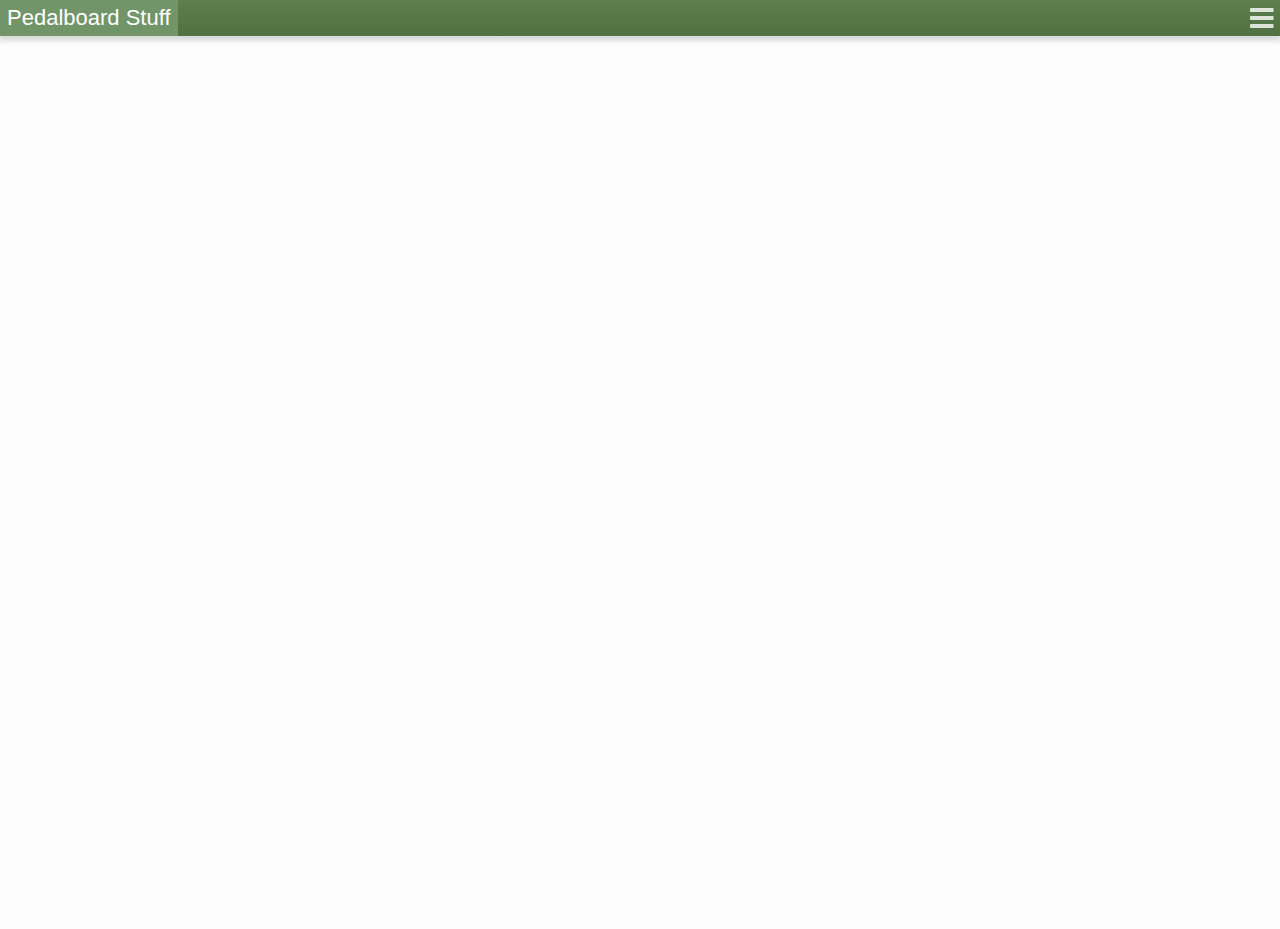
<file: PedalBoard.html>
<html>
<head>
  <meta http-equiv="content-type" content="text/html; charset=UTF-8">
  <title>Jake's Pedalboard</title>
  <link rel="stylesheet" type="text/css" href="style/PedalBoard.css"/>
  <link rel="stylesheet" type="text/css" href="style/jquery-ui.min.css"/>
  <link rel="stylesheet" tyle="text/css" href="style/font-awesome.min.css">
  <script src="scripts/lib/require.js"></script>
  <script>
      require([ "scripts/requireConfig" ], function() { 
          require(["setupPedalboardPage"]); 
      });
  </script>
</head>
<body>

<header class="fixed shadowed">
  <a id="site-title" href="#">Pedalboard Stuff</a>
	<div id="add-new-board-box" class="float-right">
  		 <i class="fa fa-bars menu-icon" id="page-main-menu"></i>
	</div>
</header>

<div id="content-container"></div>

</body>
</html>
</file>
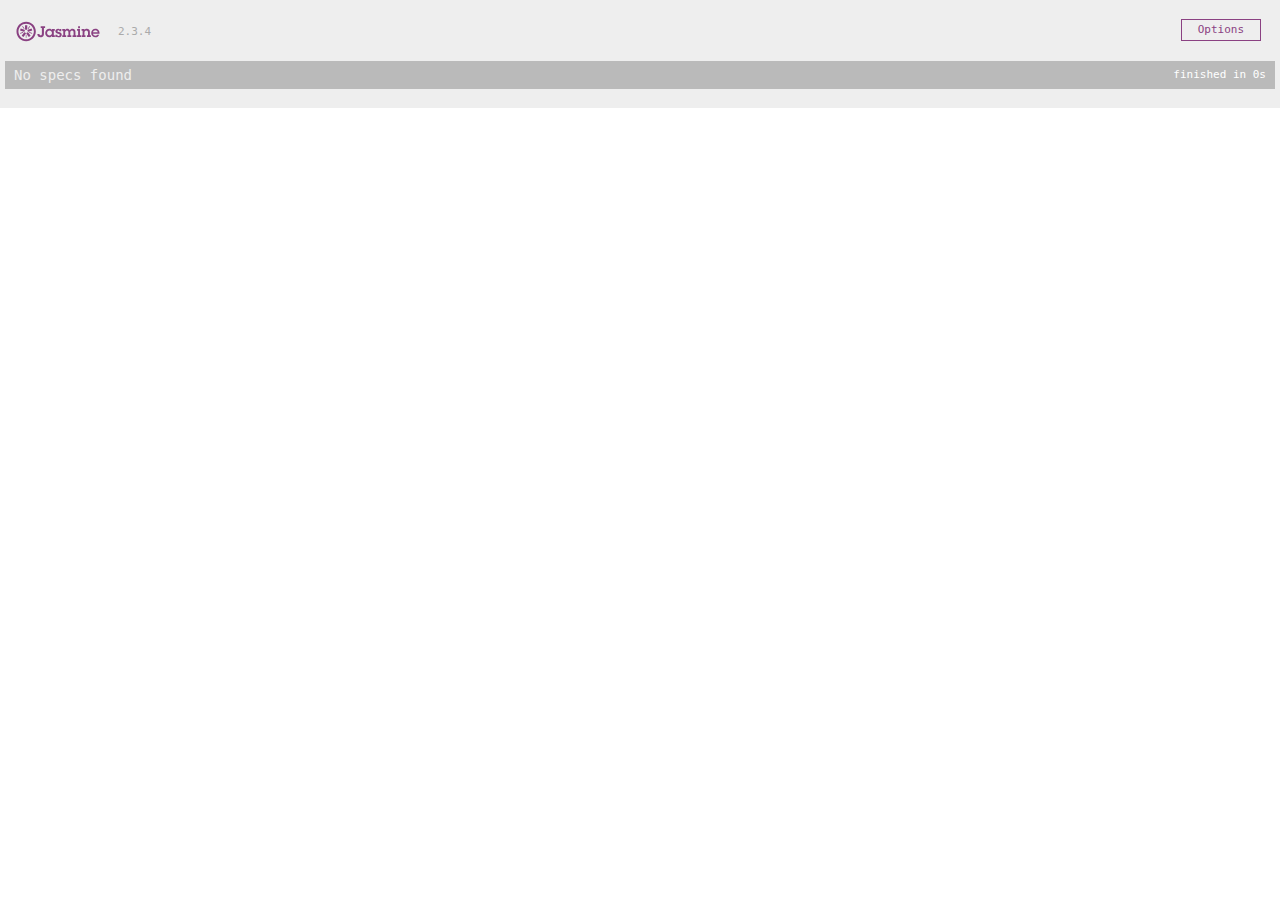
<file: tests.html>
<!DOCTYPE html>
<html>
<head>
  <meta charset="utf-8">
  <title>Pedalboard Test Runner</title>
  <link rel="icon" type="image/png" href="images/logo.ico" />
  
  <link rel="stylesheet" href="style/tests/jasmine.css">

	<!-- Making jasmine work with require js isn't worth the time to get the almost 0 return. -->
  <script src="tests/jasmine/jasmine.js"></script>
  <script src="tests/jasmine/jasmine-html.js"></script>
  <script src="tests/jasmine/boot.js"></script>
  
	<!-- Import require to use for the tests -->
  <script src="scripts/lib/require.js"></script>
		
  <script>
	    require([ "scripts/requireConfig" ], function () {
			/* Load all of the tests as if they were dependencies */
			require([ 
					/* core tests */
					"../tests/core/helperMethodTests",
					"../tests/core/stringReplacerTests",
					"../tests/core/asyncTests",
					
					/* data tests */
					"../tests/data/pedalBoardManagerTests",
					"../tests/data/changeLoggerTests",
					"../tests/data/pedalDataAccessTests",
					"../tests/data/stateReverterTests",
					"../tests/data/pedalBoardStorageTests",
					"../tests/data/defaultsTests",
					
					/* ui tests */
					"../tests/ui/historyPopupTests",
					
					/* reporting tests */
					"../tests/reporting/boardDiffEngineTests",
					"../tests/reporting/reporterTests",
					"../tests/reporting/colorEffectsTests",
					
					/* utility */
					"domReady!"
				], 
				function () {
					/* Once they've all loaded, trigger jasmine */
					window.onload();
				});
		});
	</script>	
</head>
<body>
  <!-- left blank intentionally -->
</body>
</html>
</file>
<file: style/PedalBoard.css>
* {
    -webkit-box-sizing: border-box;
    -moz-box-sizing: border-box;
    box-sizing: border-box;
}

.text-content {
	font-family: 'Open Sans', Verdana, Helvetica, Arial, sans-serif;
}

.text-content > p:first-child {
    margin-top: 0;
}

.bold {
	font-weight: bold;
}

.output-box {
	background-color: #f8f8f8;
	display: inline-block;
    border: 1px solid black;
	position: absolute;
    z-index: 91;
	margin: 1px;
	min-width: 290px;
	height: auto; /* firefox bug-fix */
}

.output-box > .header > .fa-bars {
    font-size: 1.5em;
    position: absolute;
    top: 8px;
    right: 9px;
}

.menu-icon {
    height: 11px;
    margin-left: 6px;
	cursor: pointer;
}

.close-button {
    position: absolute;
    top: 6px;
    right: 6px;
    padding: 0px 5px;
}

.renameable {
	cursor: pointer;
}

.renameable:hover {
	text-decoration: underline;
}

.output-box > *:not(.ui-resizable-handle) {
    padding: 10px;
	width: 100%;
}

.output-box > .header {
	margin: 0;
	background-color: #C6EAB5;
    background-image: linear-gradient(to bottom,#C6EAB5,#AFD49D);
	background-image: -webkit-linear-gradient(top,#C6EAB5,#AFD49D);
	background-image: -ms-linear-gradient(top,#C6EAB5,#AFD49D);
	border-bottom: 1px solid #A2A2A2;
	line-height: 1em;
	color: black;
	overflow-x: hidden;
	text-overflow: ellipsis;
}

.single-pedal-data {
	padding: 6px;
	cursor: pointer;
}

.single-pedal-data > .price {
	display: inline-block;
	min-width: 39px;
}

.single-pedal-data:nth-child(odd) {
	background-color: rgb(238, 238, 238);
}

.single-pedal-data:nth-child(even) {
	background-color: rgb(249, 249, 249);
}

.single-pedal-data:nth-child(odd):hover {
	background-color: rgb(233, 233, 233);
}

.single-pedal-data:nth-child(even):hover {
	background-color: rgb(244, 244, 244);
}

.single-pedal-data:not(:first-child) {
	border-top: 1px solid rgb(221, 221, 221);
}

.single-pedal-data:first-child {
	border-top-left-radius: 5px;
	border-top-right-radius: 5px;
}

.single-pedal-data:last-child {
	border-bottom-left-radius: 5px;
	border-bottom-right-radius: 5px;
}

.output-box > .header > h2 {
	display: inline;
    margin-right: 15px;
    font-family: 'Open Sans', sans-serif;
}

h2 {
	margin: 0;
}

#content-container {
	margin-top: 37px;
}

.fixed {
	position: fixed;
}

header.fixed {
	top: 0;
	left: 0;
	width: 100%;
	background-color: #5D804D;
    background-image: linear-gradient(to bottom,#5D804D,#507141);
	background-image: -webkit-linear-gradient(top,#5D804D,#507141);
	background-image: -ms-linear-gradient(top,#5D804D,#507141);
	transition: height .2s ease;
	-webkit-transition: height .2s ease;
	-moz-transition: height .2s ease;
	-o-transition: height .2s ease;
	font-family: 'Comfortaa', 'Open Sans', sans-serif;
}

@media (min-width: 700px) {
	.report-title {
		font-size: 1.5em;
		line-height: 36px;
	}
	
	header.fixed {
		height: 36px;
	}
	
	header > #site-title {
		font-size: 2em;
		line-height: 36px;
	}
	
	.menu-icon#page-main-menu {
		font-size: 2.5em;
		line-height: 36px;
	}
	
	.options-menu.main-page-menu {
		top: 40px;
	}
}

@media (max-width: 699px) {	
	.options-menu.main-page-menu::before {
		right: 3px;
	}
}

@media (min-width: 476px) and (max-width: 699px) {
	.report-title  {
		font-size: 1.1em;
		line-height: 31px;
	}

	header.fixed {
		height: 31px;
	}
	
	header > #site-title {
		font-size: 1.5em;
		line-height: 31px;
	}
	
	.menu-icon#page-main-menu {
		font-size: 2.2em;
		line-height: 31px;
	}
	
	.options-menu.main-page-menu {
		top: 35px;
	}
}

@media (max-width: 475px) {
	.report-title {
		font-size: 0.9em;
		line-height: 26px;
	}
	
	header.fixed {
		height: 26px;
	}
	
	header > #site-title {
		font-size: 1.5em;
		line-height: 26px;
	}
	
	.menu-icon#page-main-menu {
		font-size: 2em;
		line-height: 26px;
	}
	
	.options-menu.main-page-menu {
		top: 31px;
	}
	
	.tooltip:hover::before{
		opacity: 0.9;
	}

	.tooltip::before {
		position:absolute;
		z-index: 999;
		opacity: 0;
		transition: opacity 0.2s ease-out; 
		-webkit-transition: opacity .2s ease;
		-moz-transition: opacity .2s ease;
		-o-transition: opacity .2s ease;
		content: attr(data-tooltip); 
		font-size: 1.1em;
		border-radius: 5px;
		line-height: 24px;
		height: 24px;
		white-space:nowrap;
		background:#000;
		color:#e0e0e0;
		padding:0px 7px;
		bottom: -21px;
	}
	
	.right-side > .tooltip::before  {
		left: initial !important;
		right: 0;
	}
}

.options-menu.main-page-menu {
	right: 2px;
	position: fixed;
	transition: top .2s ease;
	-webkit-transition: top .2s ease;
	-moz-transition: top .2s ease;
	-o-transition: top .2s ease;
}

.options-menu.main-page-menu::before {
	transition: right .2s ease;
	-webkit-transition: right .2s ease;
	-moz-transition: right .2s ease;
	-o-transition: right .2s ease;
}

header > #site-title ,
.menu-icon#page-main-menu {
	transition: font-size .2s ease, line-height .2s ease;
	-webkit-transition: font-size .2s ease, line-height .2s ease;
	-moz-transition: font-size .2s ease, line-height .2s ease;
	-o-transition: font-size .2s ease, line-height .2s ease;
}

.menu-icon#page-main-menu {
    height: 100%;
    margin-right: 6px;
	color: #fff;
	opacity: 0.8;
}

header > #site-title {
	padding: 0 7px;
	font-weight: normal;
	text-decoration: none;
	color: white;
	float: left;
	height: 100%;
	font-weight: normal;
	text-align: center;
}

header > #add-new-board-box {
	height: 100%;
}

header > #add-new-board-box:hover > #page-main-menu {
	opacity: 1;
}

header > #site-title:hover,
header #add-new-board-box:hover {
	background-color: #729469;
}

button {
	display: inline-block;
	padding: 2px 10px;
	font-size: 13px;
	font-weight: bold;
	line-height: 20px;
	color: #333;
	white-space: nowrap;
	vertical-align: middle;
	cursor: pointer;
	background-color: #eee;
	background-image: -webkit-linear-gradient(#fcfcfc, #eee);
	background-image: linear-gradient(#fcfcfc, #eee);
	border: 1px solid #d5d5d5;
	border-radius: 3px;
	-webkit-user-select: none;
	-moz-user-select: none;
	-ms-user-select: none;
	user-select: none;
	-webkit-appearance: none;
	margin-right: 2px;
}

button:active {
	background-color: #dcdcdc;
	background-image: none;
	border-color: #b5b5b5;
	box-shadow: inset 0 2px 4px rgba(0,0,0,0.15);
}

button:hover {
	text-decoration: none;
	background-color: #ddd;
	background-image: -webkit-linear-gradient(#eee, #ddd);
	background-image: linear-gradient(#eee, #ddd);
	border-color: #ccc;
}

input:focus {
	text-decoration: none;
	border-color: #51a7e8;
	outline: none;
	box-shadow: 0 0 5px rgba(81,167,232,0.5);
}

input {
	min-height: 34px;
	padding: 0;
	font-size: 13px;
	color: #333;
	vertical-align: middle;
	border: 1px solid #ccc;
	border-radius: 3px;
	outline: none;
	box-shadow: inset 0 1px 2px rgba(0,0,0,0.075);
	margin: 1px;
	width: 100%;
	padding-left: 5px;
}

.float-right {
	float: right;
}

.float-left {
	float: left;
}

.display-none {
	display: none;
}

.shadowed {
	box-shadow: 0 4px 5px 1px rgba(0,0,0,0.14);
}

.error-display {
	color: red;
}

.error-display:hover {
	background-color: #fff;
	color: red;
}

.footer {
	border-top: 1px solid #B1B1B1;
}

.pedal-search {
	width: 250px;
	border: 1px solid #C3C3C3;
}

body {
	font-family: Sans-Serif,Helvetica,Tahoma;
	font-size: 11px;
	background-color: #fdfdfd;
}

.pedal-info > div {
	display: inline-block;
	margin-right: 5px; 
	min-width: 33px;
}

.ui-widget-content.ui-autocomplete.ui-menu {
	background-color: #fff; /* important is bad, but the */
	background-image: none; /* jquery ui css looks worse */
	font-family: sans-serif, helvetica; 
}

.ui-widget-content.ui-autocomplete.ui-menu > .ui-menu-item {
	color: black;
}

.ui-widget-content.ui-autocomplete.ui-menu > .ui-menu-item.ui-state-focus {
	background-color: #4078c0;
	background-image: none;
	color: #fff;
	border-color: #4078c0;
	font-weight: normal;
}

.ui-draggable-handle {
	cursor: pointer;
}

.options-menu {
	background: #fff;
	border-radius: 3px;
	min-width: 100px;
	padding: 5px 0;
	position: absolute;
	top: 35px;
	z-index: 1001;
	right: -1px;
}

.options-menu::before {
    border-color: transparent transparent #fff transparent;
    border-style: solid;
    border-width: 9px;
    content: " ";
    margin-left: -9px;
    position: absolute;
    top: -18px;
    right: 8px;
    left: initial;
}

.options-menu > .section:not(:first-child) {
	padding-top: 5px;
	border-top: 1px solid #eee;
}

.options-menu > .section:not(:last-child) {
	padding-bottom: 5px;
}

.options-menu .disabled {
	color: #bbb;
}

a, a:visited {
    color: #4183c4;
    text-decoration: none;
}

.cursor-help {
	cursor: help;
}

.options-menu .no-hover.keep-padding {
    font-size: 13px;
    padding: 5px 15px;
}

.options-menu > *:not(.no-hover):not(.section), 
.options-menu > .section > *:not(.no-hover) {
	cursor: pointer;
}

.options-menu > .section > *,
.options-menu > *:not(.section):not(.no-hover) {
    display: block;
    font-size: 13px;
    padding: 5px 15px;
}


.options-menu > .error-display {
	font-size: 1.1em !important;
	margin-top: 4px;
	text-align: right;
}

.options-menu > *:not(.no-hover):not(.section):hover, 
.options-menu > .section > *:not(.no-hover):hover {
    background-color: #4183c4;
    color: #fff;
}

.options-menu > .help-text {
	padding: 5px;
}

.fa-trash.trash-hover {
    background-color: #c77;   
}

.fa-trash {
    z-index: 15;
	position: absolute;
	width: 100%;
	text-align: center;
	top: 0;
	left: 0;
	height: 33px;
	background-color: #ee6;
}

.fa-trash::before {
	line-height: 33px;
	vertical-align: middle;
	font-size: 1.5em;
}

.quick-add-pedals-menu.options-menu{
	bottom: -7px;
	left: -8px;
	top: auto !important;
	right: auto !important;
}

.quick-add-pedals-menu.options-menu::before {
	display: none;
}

.header .fa-plus::before {
	vertical-align: middle;
	font-size: 1.5em;
	line-height: 36px;
}

.header .fa-plus {
	width: 36px;
}

.help-text > .fa-plus {
	width: 16px;
}

.help-text > .fa-plus::before {
	font-size: 1.3em;
}

.fa-plus {
    text-align: center;
    color: #bbb;
    transition: color .2s ease;
	-webkit-transition: color .2s ease;
	-moz-transition: color .2s ease;
	-o-transition: color .2s ease;
	cursor: pointer;
}

.fa-plus:hover {
	color: #999;
}

.pedal-board {
	border-radius: 5px;
	border: 1px solid #ddd;
}

.help-text {
	color: #aaa;
	width: 100%;
	text-align: right;
    padding-top: 8px;
}

.history-popup-outer {
	right: 5px;
	top: 40px;
}

.history-popup {
    max-height: 250px;
    width: 550px;
    overflow-x: hidden;
	overflow-y: auto;
}

.history-popup .description {
	margin-bottom: 2px;
	margin-top: 1px;
}

.history-popup .batch:not(.expanded) > .change,
.history-popup .batch:not(.expanded) > .batch {
	display: none;
}

.history-popup .batch > .change,
.history-popup .batch > .batch {
	margin-left: 10px;
}

.history-popup .batch.expanded {
	margin-bottom: 5px;
}

.history-popup .fa-plus-square, 
.history-popup .fa-minus-square {
	cursor: pointer;
	margin-right: 5px;
    font-size: 1.1em;
}

.history-popup .batch > .description {
	cursor: pointer;
	font-weight: bold;
	font-size: 1em;
}

.history-popup .batch > .description:hover {
	text-decoration: underline;
}

.history-popup  .change > .time-stamp{
	color: #888;
	float: right;
}

.history-popup  .change > * {
	display: inline-block;
}

.tutorial-popup-outer {
	left: 10%;
	width: 80%;
	top: 15%;
}

#tutorial-content {
	overflow-y: auto;
}

.tutorial-popup-outer > .header {
	background-color: #8FBCFF;
	background-image: -webkit-linear-gradient(top,#9CC4F7,#83AFFF);
	background-image: -ms-linear-gradient(top,#9CC4F7,#83AFFF);
	background-image: linear-gradient(to bottom,#9CC4F7,#83AFFF);
    border-bottom-color: #888;
}

.history-popup-outer > .header {
	background-color: #848484;
	background-image: -webkit-linear-gradient(top,#E4E4E4,#CECECE);
	background-image: -ms-linear-gradient(top,#E4E4E4,#CECECE);
	background-image: linear-gradient(to bottom,#E4E4E4,#CECECE);
}

.pedal-placeholder {
	height: 25px;
	opacity: 0;
}

.no-pedals-help-text {
	text-align: right;
	cursor: pointer;
}

.fa-level-up {
	margin-left: 5px;
	margin-right: 4px;
}

.fa-level-up::before {
	font-size: 1.2em;
	font-weight: bold;
}

.screen-block {
	z-index: 1001;
	opacity: 0.4;
	background-color: black;
	width: 100%;
	height: 100%;
	position: fixed;
	top: 0;
	left: 0;
}

.above-screen-block {
	z-index: 1002;
}

.report-container {
	position: fixed;
	top: 10%;
	height: 80%;
}

.report {
	width: 100%;
	height: 100%;
}

.report-title {
	text-align: center;
    color: #fff;
	transition: font-size .2s ease; 
	-webkit-transition: font-size .2s ease;
	-moz-transition: font-size .2s ease;
	-o-transition: font-size .2s ease;
    overflow-x: hidden;
    text-overflow: ellipsis;
    white-space: nowrap;
    font-family: 'Open Sans', sans-serif;
}

.report-title.left-side {
	width: 50%;
	float: left;
}

.report-title.right-side {
	width: 50%;
	float: right;
}

/* report-legend */
.report-legend > ul {
	background-color: #222;
	color: #fff;
	padding: 9px;
    margin: 0;
	border-radius: 5px;
	list-style: none;
	transition: padding .2s ease; 
	-webkit-transition: padding .2s ease;
	-moz-transition: padding .2s ease;
	-o-transition: padding .2s ease;
}

.report-legend  li {
	display: block;
	position: relative;
	margin-bottom: 4px;
	border-radius: 5px;
	padding-top: 2px;
	padding-right: 8px;
	padding-bottom: 2px;
	cursor: default;
	transition: font-size .4s ease, padding-left .4s ease; 
	-webkit-transition: font-size .4s ease, padding-left .4s ease;
	-moz-transition: font-size .4s ease, padding-left .4s ease;
	-o-transition: font-size .4s ease, padding-left .4s ease;
}

.report-legend li:hover {
	background-color: #6E6E6E;
}

.report-legend li span {
	border: 1px solid #777;
	display: block;
	position: absolute;
	left: 0;
	top: 0;
	height: 100%;
	border-radius: 5px;
	transition: width .4s ease, height .4s ease; 
	-webkit-transition: width .4s ease, height .4s ease;
	-moz-transition: width .4s ease, height .4s ease;
	-o-transition: width .4s ease, height .4s ease;
}

.report-legend {
	top: 10%
}
.left-side > .report-legend {
	right: 51%;
}

.right-side > .report-legend ,
.full-size > .report-legend {
	right: 2%;
}

.report-total-count {
	font-size: 1em;
	color: #aaa;
}

.report-total-main {
	font-size: 2em;
	color: #fff;
}

.report-total {
	text-align: center;
	position: absolute;
	background-color: #222;
	border-radius: 10px;
	padding: 10px 30px;
	z-index: -1;
	transition: font-size .4s ease; 
	-webkit-transition: font-size .4s ease;
	-moz-transition: font-size .4s ease;
	-o-transition: font-size .4s ease;
}

@media (max-width: 900px) and (min-width: 475px) {
	.report-total {
		font-size: 0.7em;
	}
}


@media (max-width: 474px) {
	.report-total {
		font-size: 0.5em;
	}
}

.report-container {
	transition: left .4s ease, right .4s ease; 
	-webkit-transition: left .4s ease, right .4s ease;
	-moz-transition: left .4s ease, right .4s ease;
	-o-transition: left .4s ease, right .4s ease;
}

.report-container.left-side,
.report-container.right-side {
	width: 35%;
}

.report-container.full-size {
	width: 80%;
}

@media (min-width: 500px) and (max-width: 599px) {
	.report-container.full-size{
		left: 2%;
	}
	
	.report-container.left-side {
		left: 1%;
	}

	.report-container.right-side {
		right: 19%;
	}
}

@media (min-width: 600px), (max-width: 499px) {
	.report-container.full-size {
		left: 10%;
	}
	
	.report-container.left-side  {
		left: 3%;
	}

	.report-container.right-side {
		right: 15%;
	}
}

@media (min-width: 1200px) {
	.right-side > .report-legend li,
	.left-side > .report-legend li {
		font-size: 12px;
		padding-left: 22px;
	}
	
	.right-side > .report-legend li span,
	.left-side > .report-legend li span {
		width: 16px;
	}
}

@media (min-width: 1100px) and (max-width: 1199px) {
	.right-side > .report-legend li,
	.left-side > .report-legend li {
		font-size: 10px;
		padding-left: 20px;
	}
	
	.right-side > .report-legend li span,
	.left-side > .report-legend li span {
		width: 14px;
	}
}

@media (max-width: 1099px) {
	.right-side > .report-legend li,
	.left-side > .report-legend li {
		font-size: 8px;
		padding-left: 16px;
	}
	
	.right-side > .report-legend li span,
	.left-side > .report-legend li span {
		width: 12px;
	}
	
	.right-side > .report-legend li span,
	.left-side > .report-legend li span {
		padding: 6px;
	}
}

@media (max-width: 899px) {	
	.right-side > .report-legend > ul,
	.left-side > .report-legend > ul {
		padding: 4px;
	}
}

@media (max-width: 750px) {
	.right-side > .report-legend,
	.left-side > .report-legend {
		display: none;
	}
}

@media (min-width: 950px) {
	.full-size > .report-legend li {
		font-size: 16px;
		padding-left: 30px;
	}
	
	.full-size > .report-legend li span {
		width: 20px;
	}
}

@media (min-width: 850px) and (max-width: 949px) {
	.full-size > .report-legend li {
		font-size: 12px;
		padding-left: 22px;
	}
	
	.full-size > .report-legend li span {
		width: 16px;
	}
}

@media (min-width: 750px) and (max-width: 849px) {
	.full-size > .report-legend li {
		font-size: 10px;
		padding-left: 20px;
	}
	
	.full-size > .report-legend li span {
		width: 14px;
	}
}

@media (min-width: 500px) and (max-width: 749px) {
	.full-size > .report-legend li {
		font-size: 8px;
		padding-left: 18px;
	}
	
	.full-size > .report-legend li span {
		width: 12px;
	}
}

@media (max-width: 499px) {
	.full-size > .report-legend {
		display: none;
	}
}
</file>
<file: style/tests/jasmine.css>
body { overflow-y: scroll; }

.jasmine_html-reporter { background-color: #eee; padding: 5px; margin: -8px; font-size: 11px; font-family: Monaco, "Lucida Console", monospace; line-height: 14px; color: #333; }
.jasmine_html-reporter a { text-decoration: none; }
.jasmine_html-reporter a:hover { text-decoration: underline; }
.jasmine_html-reporter p, .jasmine_html-reporter h1, .jasmine_html-reporter h2, .jasmine_html-reporter h3, .jasmine_html-reporter h4, .jasmine_html-reporter h5, .jasmine_html-reporter h6 { margin: 0; line-height: 14px; }
.jasmine_html-reporter .banner, .jasmine_html-reporter .symbol-summary, .jasmine_html-reporter .summary, .jasmine_html-reporter .result-message, .jasmine_html-reporter .spec .description, .jasmine_html-reporter .spec-detail .description, .jasmine_html-reporter .alert .bar, .jasmine_html-reporter .stack-trace { padding-left: 9px; padding-right: 9px; }
.jasmine_html-reporter .banner { position: relative; }
.jasmine_html-reporter .banner .title { background: url('[data-uri]') no-repeat; background: url('[data-uri]') no-repeat, none; -moz-background-size: 100%; -o-background-size: 100%; -webkit-background-size: 100%; background-size: 100%; display: block; float: left; width: 90px; height: 25px; }
.jasmine_html-reporter .banner .version { margin-left: 14px; position: relative; top: 6px; }
.jasmine_html-reporter #jasmine_content { position: fixed; right: 100%; }
.jasmine_html-reporter .version { color: #aaa; }
.jasmine_html-reporter .banner { margin-top: 14px; }
.jasmine_html-reporter .duration { color: #fff; float: right; line-height: 28px; padding-right: 9px; }
.jasmine_html-reporter .symbol-summary { overflow: hidden; *zoom: 1; margin: 14px 0; }
.jasmine_html-reporter .symbol-summary li { display: inline-block; height: 8px; width: 14px; font-size: 16px; }
.jasmine_html-reporter .symbol-summary li.passed { font-size: 14px; }
.jasmine_html-reporter .symbol-summary li.passed:before { color: #007069; content: "\02022"; }
.jasmine_html-reporter .symbol-summary li.failed { line-height: 9px; }
.jasmine_html-reporter .symbol-summary li.failed:before { color: #ca3a11; content: "\d7"; font-weight: bold; margin-left: -1px; }
.jasmine_html-reporter .symbol-summary li.disabled { font-size: 14px; }
.jasmine_html-reporter .symbol-summary li.disabled:before { color: #bababa; content: "\02022"; }
.jasmine_html-reporter .symbol-summary li.pending { line-height: 17px; }
.jasmine_html-reporter .symbol-summary li.pending:before { color: #ba9d37; content: "*"; }
.jasmine_html-reporter .symbol-summary li.empty { font-size: 14px; }
.jasmine_html-reporter .symbol-summary li.empty:before { color: #ba9d37; content: "\02022"; }
.jasmine_html-reporter .run-options { float: right; margin-right: 5px; border: 1px solid #8a4182; color: #8a4182; position: relative; line-height: 20px; }
.jasmine_html-reporter .run-options .trigger { cursor: pointer; padding: 8px 16px; }
.jasmine_html-reporter .run-options .payload { position: absolute; display: none; right: -1px; border: 1px solid #8a4182; background-color: #eee; white-space: nowrap; padding: 4px 8px; }
.jasmine_html-reporter .run-options .payload.open { display: block; }
.jasmine_html-reporter .bar { line-height: 28px; font-size: 14px; display: block; color: #eee; }
.jasmine_html-reporter .bar.failed { background-color: #ca3a11; }
.jasmine_html-reporter .bar.passed { background-color: #007069; }
.jasmine_html-reporter .bar.skipped { background-color: #bababa; }
.jasmine_html-reporter .bar.errored { background-color: #ca3a11; }
.jasmine_html-reporter .bar.menu { background-color: #fff; color: #aaa; }
.jasmine_html-reporter .bar.menu a { color: #333; }
.jasmine_html-reporter .bar a { color: white; }
.jasmine_html-reporter.spec-list .bar.menu.failure-list, .jasmine_html-reporter.spec-list .results .failures { display: none; }
.jasmine_html-reporter.failure-list .bar.menu.spec-list, .jasmine_html-reporter.failure-list .summary { display: none; }
.jasmine_html-reporter .results { margin-top: 14px; }
.jasmine_html-reporter .summary { margin-top: 14px; }
.jasmine_html-reporter .summary ul { list-style-type: none; margin-left: 14px; padding-top: 0; padding-left: 0; }
.jasmine_html-reporter .summary ul.suite { margin-top: 7px; margin-bottom: 7px; }
.jasmine_html-reporter .summary li.passed a { color: #007069; }
.jasmine_html-reporter .summary li.failed a { color: #ca3a11; }
.jasmine_html-reporter .summary li.empty a { color: #ba9d37; }
.jasmine_html-reporter .summary li.pending a { color: #ba9d37; }
.jasmine_html-reporter .summary li.disabled a { color: #bababa; }
.jasmine_html-reporter .description + .suite { margin-top: 0; }
.jasmine_html-reporter .suite { margin-top: 14px; }
.jasmine_html-reporter .suite a { color: #333; }
.jasmine_html-reporter .failures .spec-detail { margin-bottom: 28px; }
.jasmine_html-reporter .failures .spec-detail .description { background-color: #ca3a11; }
.jasmine_html-reporter .failures .spec-detail .description a { color: white; }
.jasmine_html-reporter .result-message { padding-top: 14px; color: #333; white-space: pre; }
.jasmine_html-reporter .result-message span.result { display: block; }
.jasmine_html-reporter .stack-trace { margin: 5px 0 0 0; max-height: 224px; overflow: auto; line-height: 18px; color: #666; border: 1px solid #ddd; background: white; white-space: pre; }
</file>
